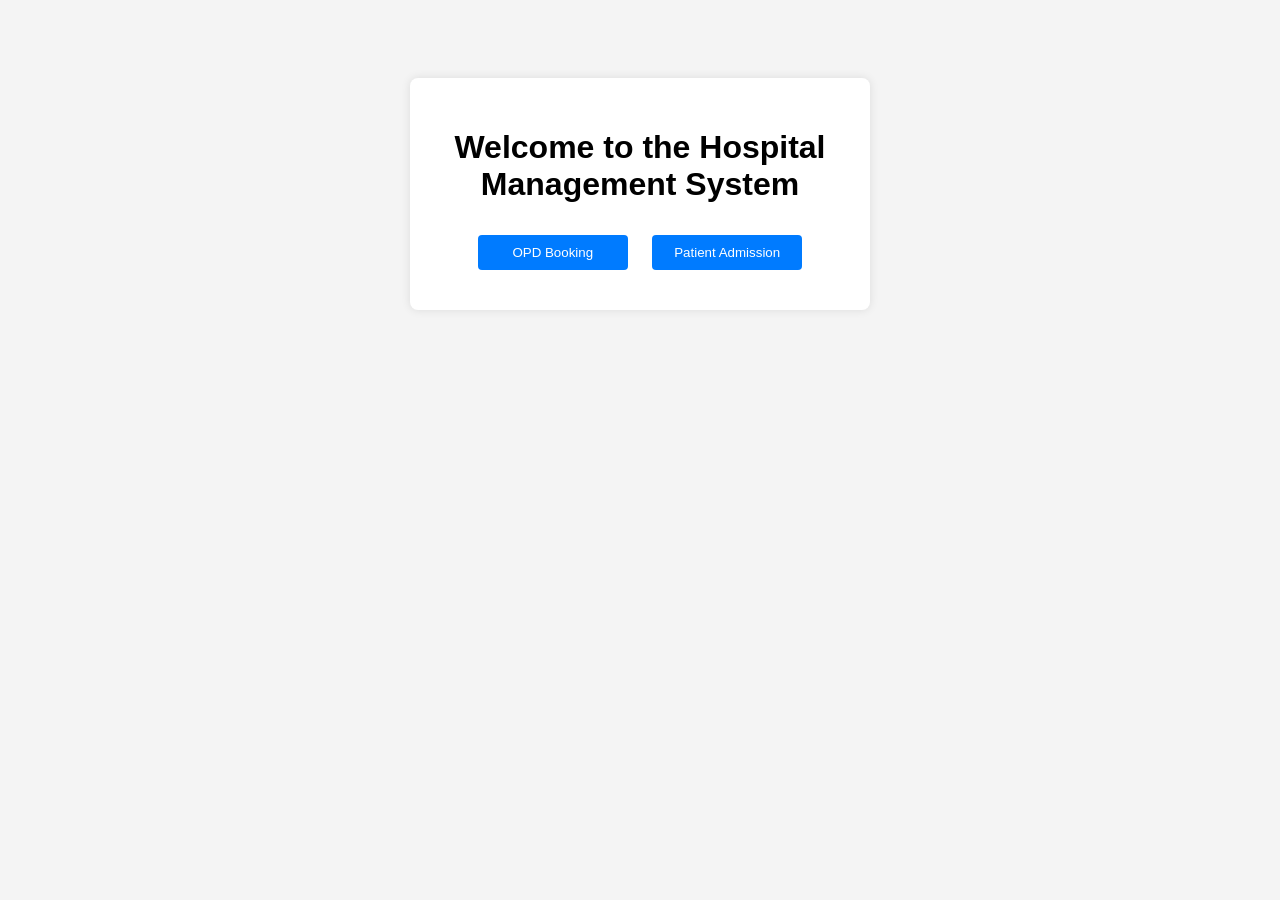
<file: Hospital Management System/public/index.html>
<!DOCTYPE html>
<html lang="en">
<head>
    <meta charset="UTF-8">
    <meta name="viewport" content="width=device-width, initial-scale=1.0">
    <title>Hospital Management System</title>
    <link rel="stylesheet" href="styles.css">
</head>
<body>
    <div class="container">
        <h1>Welcome to the Hospital Management System</h1>
        <div class="button-group">
            <button id="opd-booking" onclick="redirectToPage('opd-booking.html')">OPD Booking</button>
            <button id="admission" onclick="redirectToPage('admission.html')">Patient Admission</button>
        </div>
    </div>

    <script src="app.js"></script>
</body>
</html>
</file>
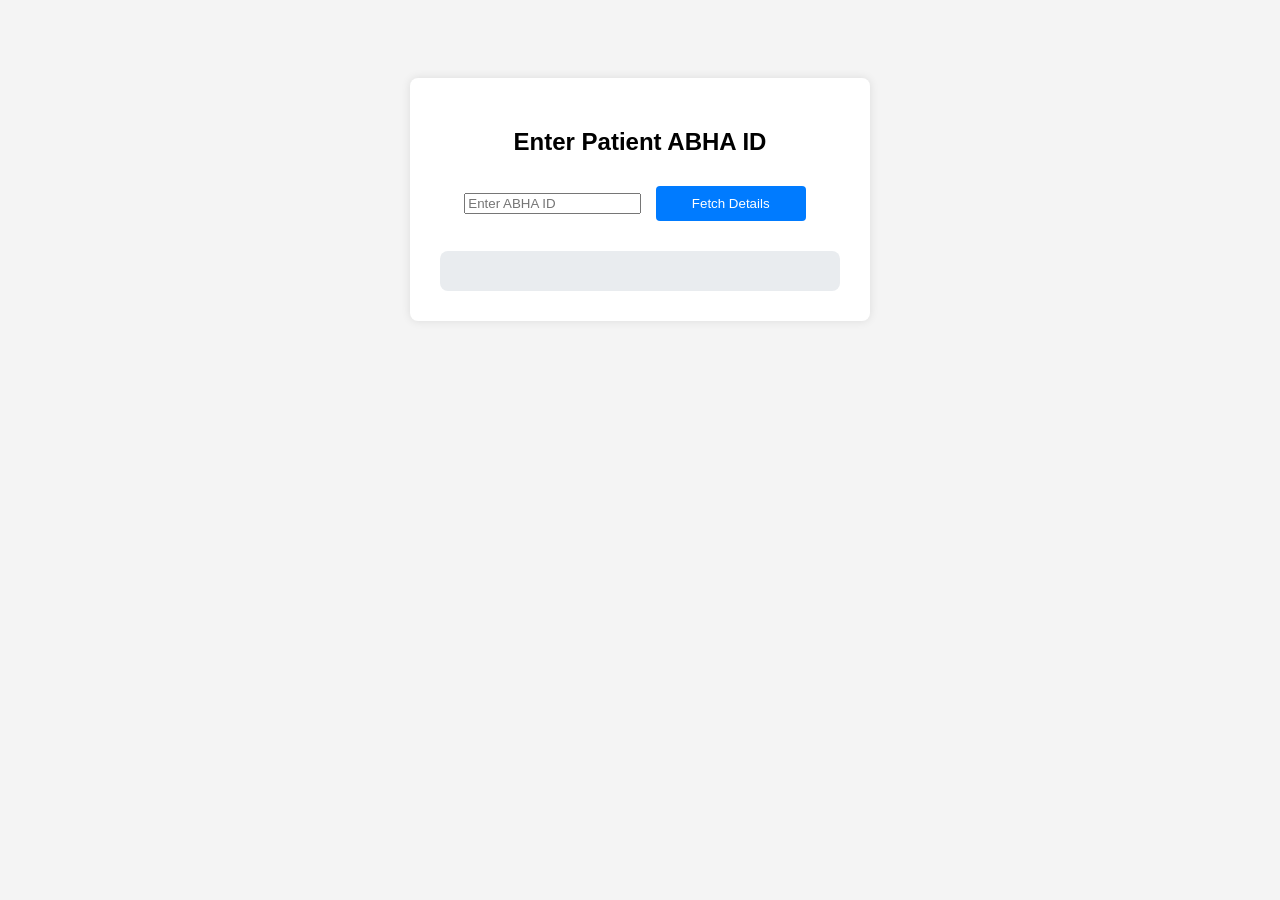
<file: Hospital Management System/public/opd-booking.html>
<!DOCTYPE html>
<html lang="en">
<head>
    <meta charset="UTF-8">
    <meta name="viewport" content="width=device-width, initial-scale=1.0">
    <title>OPD Booking</title>
    <link rel="stylesheet" href="styles.css">
</head>
<body>
    <div class="container">
        <h2>Enter Patient ABHA ID</h2>
        <input type="text" id="abha-id" placeholder="Enter ABHA ID">
        <button onclick="fetchPatientDetails()">Fetch Details</button>

        <div id="patient-info" class="panel"></div>

        <button id="book-doctor" style="display:none;" onclick="showDoctorOptions()">Book Doctor</button>

        <div id="doctor-options" class="panel" style="display:none;"></div>
    </div>

    <script src="opd-booking.js"></script>
</body>
</html>
</file>
<file: Hospital Management System/public/styles.css>
body {
    font-family: Arial, sans-serif;
    background-color: #f4f4f4;
    text-align: center;
    padding: 20px;
}

.container {
    margin: 50px auto;
    max-width: 400px;
    background-color: #fff;
    padding: 30px;
    border-radius: 8px;
    box-shadow: 0 0 10px rgba(0, 0, 0, 0.1);
}

.button-group {
    margin-top: 20px;
}

button {
    width: 150px;
    padding: 10px;
    margin: 10px;
    background-color: #007BFF;
    color: white;
    border: none;
    border-radius: 4px;
    cursor: pointer;
}

button:hover {
    background-color: #0056b3;
}

.panel {
    margin-top: 20px;
    padding: 20px;
    background-color: #e9ecef;
    border-radius: 8px;
}
</file>
